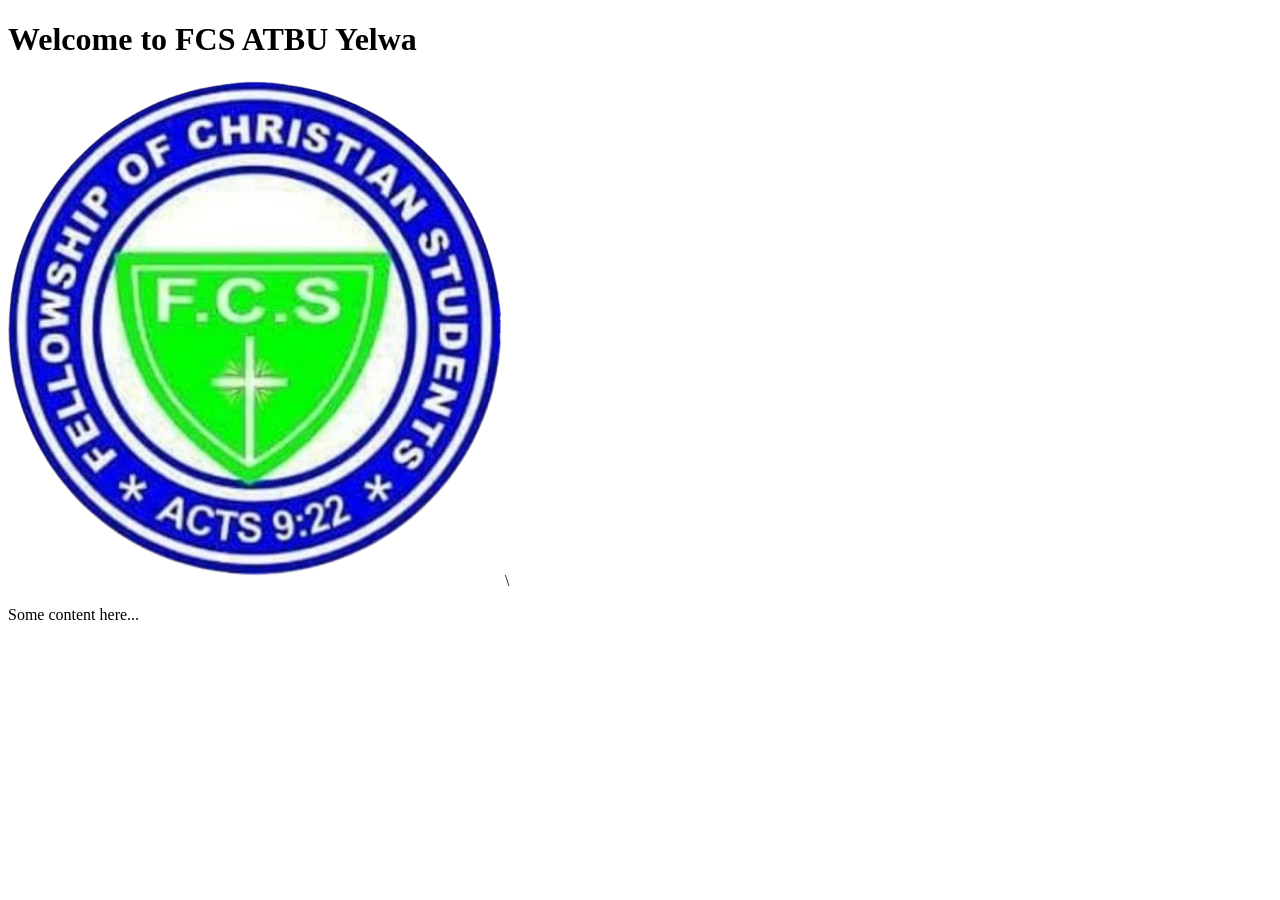
<file: index.html>
<!DOCTYPE html>
<html lang="en">
<head>
    <meta charset="UTF-8">
    <meta name="viewport" content="width=device-width, initial-scale=1.0">
    <title>Document</title>
</head>
<body>
    <h1>Welcome to FCS ATBU Yelwa</h1>
    <img src="Screenshot_20250826-012922.png" alt="FCS Logo">
    \<p>Some content here...</p>
</body>
</html>
</file>
